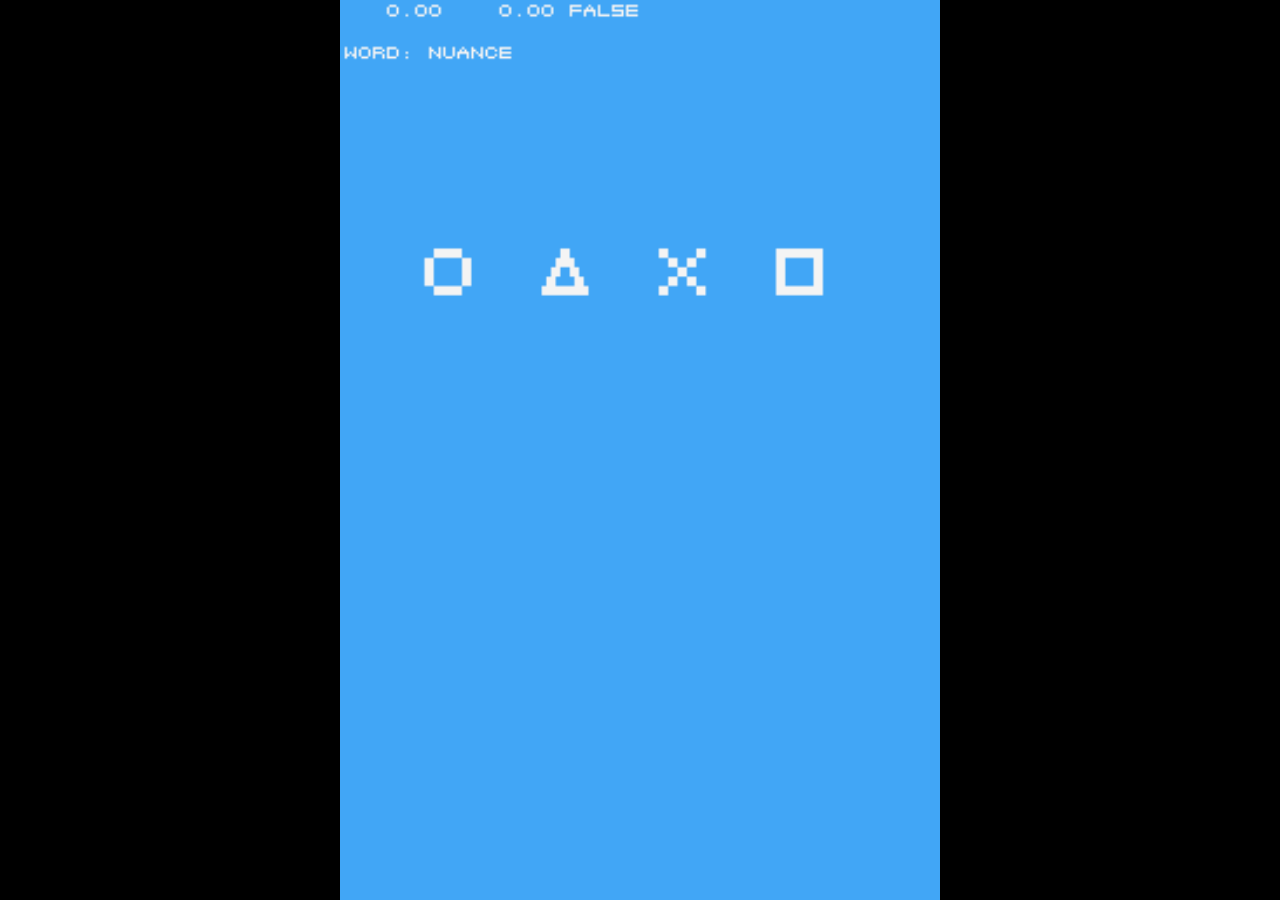
<file: abe4-00/index.html>
<!DOCTYPE html>
<html>

<head>
	<meta name="viewport" content="width=device-width, initial-scale=1.0, maximum-scale=1.0, user-scalable=no">
	<link rel="stylesheet" type="text/css" href="style.css" />
	<title>Abe's Whirl Word</title>
</head>

<body>

	<div class="container">
		<canvas id="canvas"></canvas>
	</div>

	<script src="palette.js"></script>
	<script src="font.js"></script>
	<script src="game.js"></script>

</body>

</html>
</file>
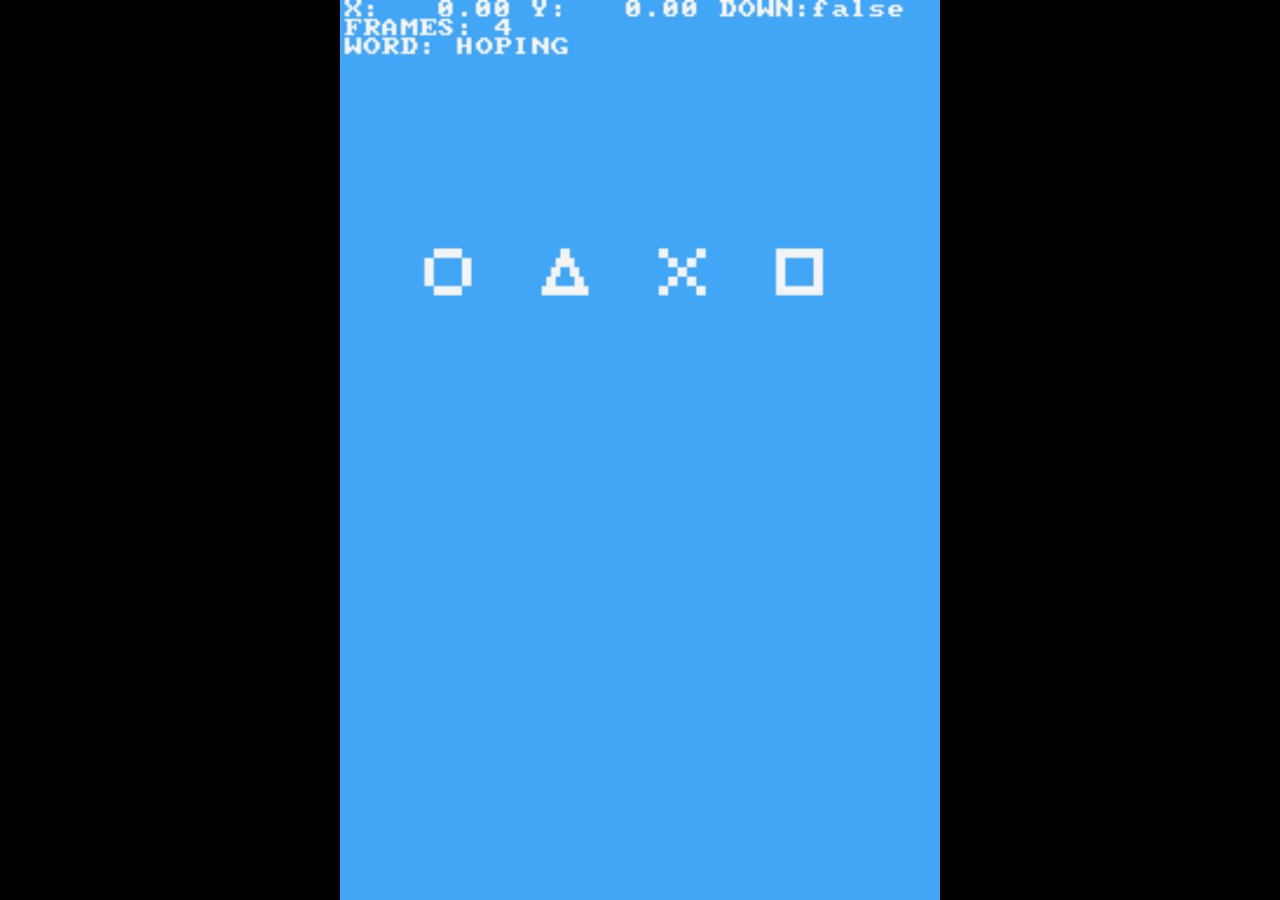
<file: abe4-03/index.html>
<!DOCTYPE html>
<html>

<head>
	<meta name="viewport" content="width=device-width, initial-scale=1.0, maximum-scale=1.0, user-scalable=no">
	<link rel="stylesheet" type="text/css" href="style.css" />
	<title>Abe's Whirl Word</title>
</head>

<body>

	<div class="container">
		<canvas id="canvas"></canvas>
	</div>

	<script src="palette.js"></script>
	<script src="game.js"></script>

</body>

</html>
</file>
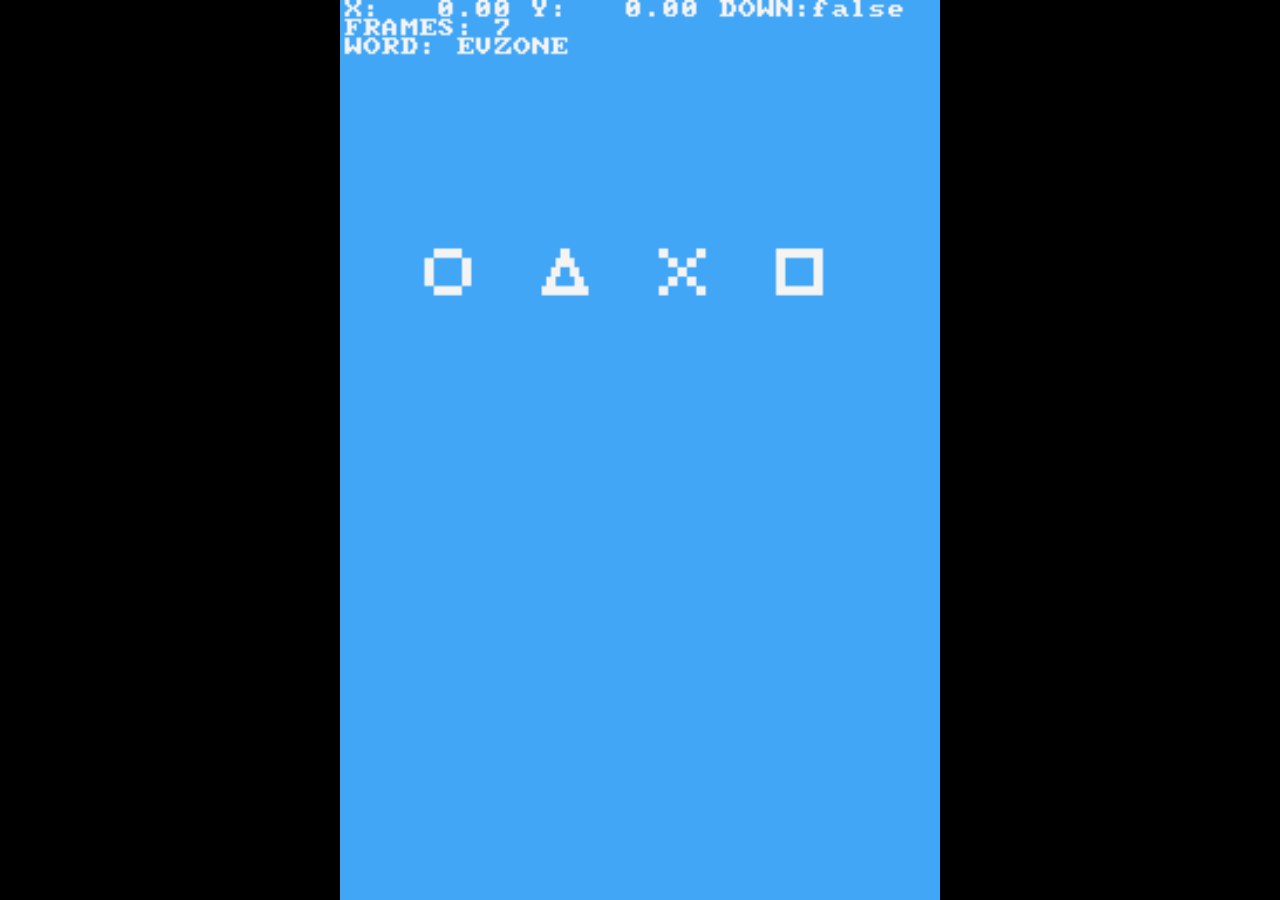
<file: abe4-04/index.html>
<!DOCTYPE html>
<html>

<head>
	<meta name="viewport" content="width=device-width, initial-scale=1.0, maximum-scale=1.0, user-scalable=no">
	<link rel="stylesheet" type="text/css" href="style.css" />
	<title>Abe's Whirl Word</title>
</head>

<body>

	<div class="container">
		<canvas id="canvas"></canvas>
	</div>

	<script src="palette.js"></script>
	<script src="box.js"></script>
	<script src="peg.js"></script>
	<script src="ball.js"></script>
	<script src="game.js"></script>

</body>

</html>
</file>
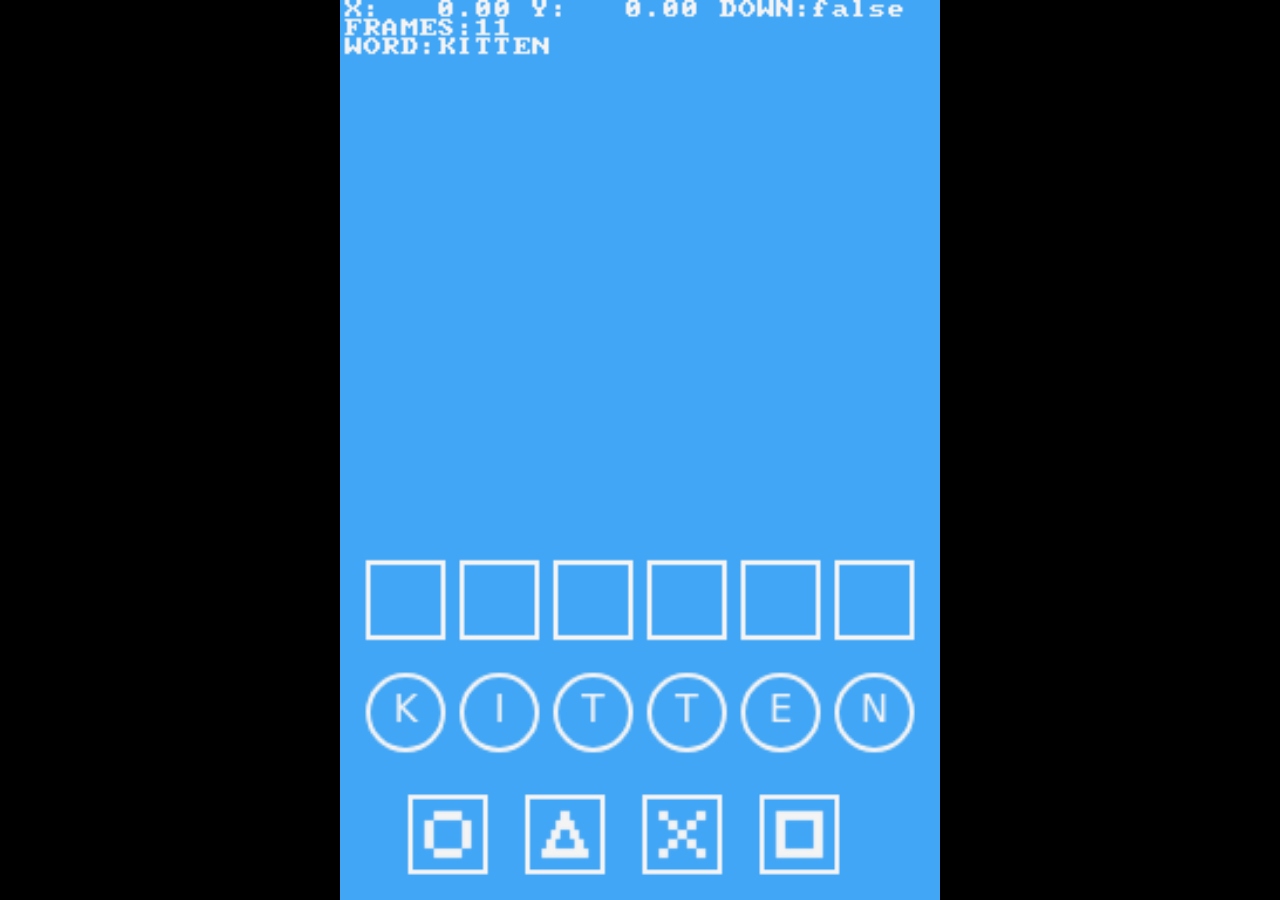
<file: abe4-08/index.html>
<!DOCTYPE html>
<html>

<head>
	<meta name="viewport" content="width=device-width, initial-scale=1.0, maximum-scale=1.0, user-scalable=no">
	<link rel="stylesheet" type="text/css" href="style.css" />
	<title>Abe's Whirl Word</title>
</head>

<body>

	<div class="container">
		<canvas id="canvas"></canvas>
	</div>

	<script src="palette.js"></script>
	<script src="util.js"></script>
	<script src="box.js"></script>
	<script src="peg.js"></script>
	<script src="ball.js"></script>
	<script src="button.js"></script>
	<script src="game.js"></script>

</body>

</html>
</file>
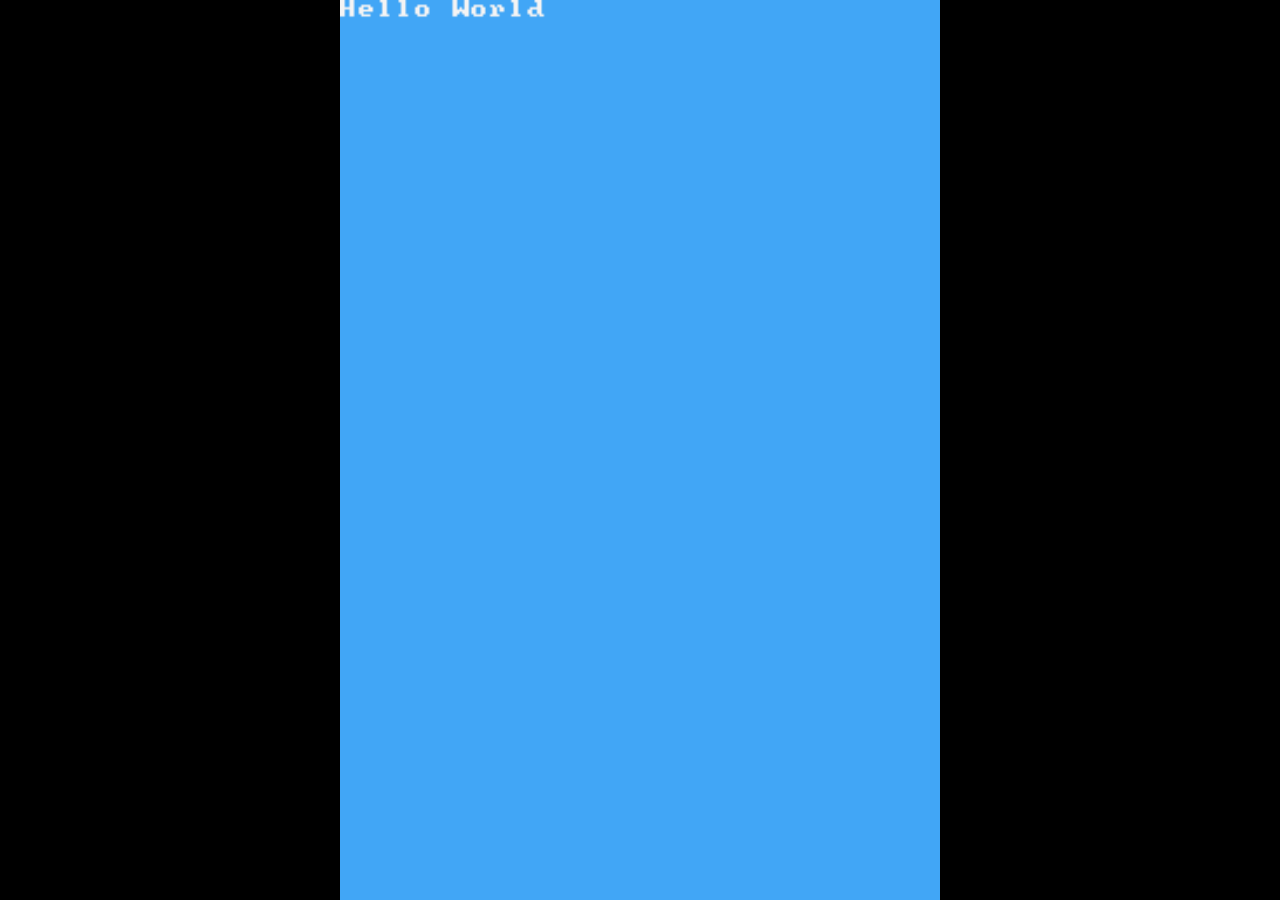
<file: abe4-13/index.html>
<!DOCTYPE html>
<html>

<head>
	<meta name="viewport" content="width=device-width, initial-scale=1.0, maximum-scale=1.0, user-scalable=no">
	<link rel="stylesheet" type="text/css" href="style.css" />
	<title>Abe's Whirl Word</title>
</head>

<body>

	<div class="container">
		<canvas id="canvas"></canvas>
	</div>

	<script src="palette.js"></script>
	<script src="util.js"></script>
	<script src="box.js"></script>
	<script src="peg.js"></script>
	<script src="ball.js"></script>
	<script src="button.js"></script>
	<script src="graphics.js"></script>
	<script src="font.js"></script>
	<script src="PointerHandler.js"></script>
	<script src="game.js"></script>

</body>

</html>
</file>
<file: abe4-00/style.css>
body {
    overscroll-behavior: contain;
    background: black;
    margin: 0;
    padding: 0;
}

html, body {
    width: 100%;
    height: 100%;
    overflow: hidden;
}

.container {
    display: flex;
    justify-content: center;
    align-items: center;
    width: 100vw;
    height: 100vh;
}

canvas {
    /* Scale canvas to fit container while maintaining 256:384 aspect ratio */
    width: 100%;
    height: 100%;
    max-width: calc(100vh * (256 / 384));
    max-height: calc(100vw * (384 / 256));
    object-fit: contain;
}
</file>
<file: abe4-03/style.css>
body {
    overscroll-behavior: contain;
    background: black;
    margin: 0;
    padding: 0;
}

html, body {
    width: 100%;
    height: 100%;
    overflow: hidden;
}

.container {
    display: flex;
    justify-content: center;
    align-items: center;
    width: 100vw;
    height: 100vh;
}

canvas {
    /* Scale canvas to fit container while maintaining 256:384 aspect ratio */
    width: 100%;
    height: 100%;
    max-width: calc(100vh * (256 / 384));
    max-height: calc(100vw * (384 / 256));
    object-fit: contain;
}
</file>
<file: abe4-04/style.css>
body {
    overscroll-behavior: contain;
    background: black;
    margin: 0;
    padding: 0;
}

html, body {
    width: 100%;
    height: 100%;
    overflow: hidden;
}

.container {
    display: flex;
    justify-content: center;
    align-items: center;
    width: 100vw;
    height: 100vh;
}

canvas {
    /* Scale canvas to fit container while maintaining 256:384 aspect ratio */
    width: 100%;
    height: 100%;
    max-width: calc(100vh * (256 / 384));
    max-height: calc(100vw * (384 / 256));
    object-fit: contain;
}
</file>
<file: abe4-08/style.css>
body {
    overscroll-behavior: contain;
    background: black;
    margin: 0;
    padding: 0;
}

html, body {
    width: 100%;
    height: 100%;
    overflow: hidden;
}

.container {
    display: flex;
    justify-content: center;
    align-items: center;
    width: 100vw;
    height: 100vh;
}

canvas {
    /* Scale canvas to fit container while maintaining aspect ratio */
    width: 100%;
    height: 100%;
    max-width: calc(100vh * (256 / 384));
    max-height: calc(100vw * (384 / 256));
    object-fit: contain;
    touch-action: none; /* Crucial for preventing mobile scroll lockups */
}
</file>
<file: abe4-13/style.css>
body {
    overscroll-behavior: contain;
    background: black;
    margin: 0;
    padding: 0;
}

html, body {
    width: 100%;
    height: 100%;
    overflow: hidden;
}

.container {
    display: flex;
    justify-content: center;
    align-items: center;
    width: 100vw;
    height: 100vh;
}

canvas {
    /* Scale canvas to fit container while maintaining aspect ratio */
    width: 100%;
    height: 100%;
    max-width: calc(100vh * (256 / 384));
    max-height: calc(100vw * (384 / 256));
    object-fit: contain;
    touch-action: none; /* Crucial for preventing mobile scroll lockups */
}
</file>
